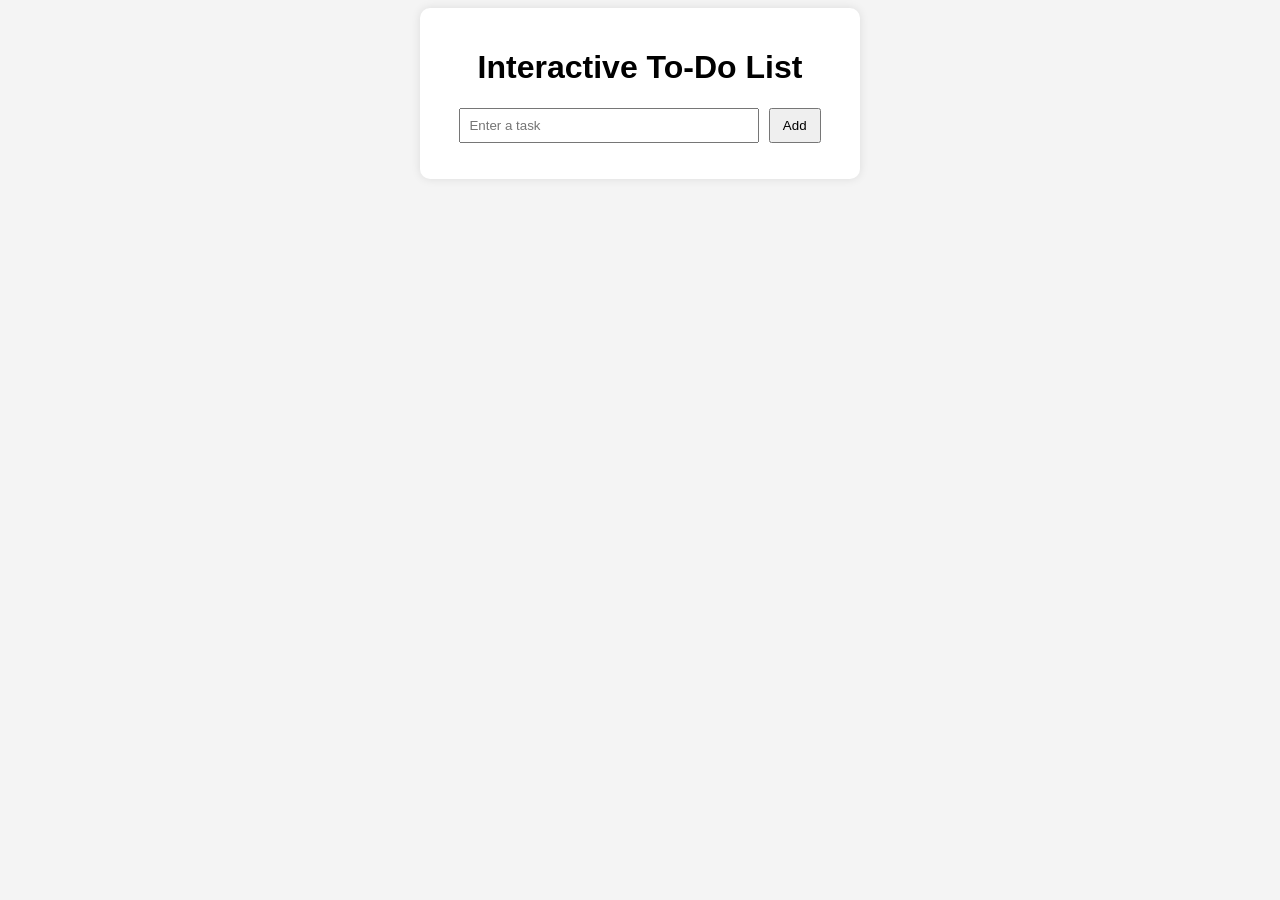
<file: index.html>
<!DOCTYPE html>
<html>
<head>
<title>Interactive To-Do List</title>

<style>
body{
font-family: Arial;
text-align:center;
background:#f4f4f4;
}

.container{
background:white;
width:400px;
margin:auto;
padding:20px;
border-radius:10px;
box-shadow:0 0 10px rgba(0,0,0,0.1);
}

input{
padding:8px;
width:70%;
}

button{
padding:8px 12px;
margin-left:5px;
}

li{
list-style:none;
padding:10px;
margin:5px 0;
background:#eee;
display:flex;
justify-content:space-between;
}
</style>
</head>

<body>

<div class="container">

<h1>Interactive To-Do List</h1>

<input id="taskInput" placeholder="Enter a task">
<button onclick="addTask()">Add</button>

<ul id="taskList"></ul>

</div>

<script>

function addTask(){
let input=document.getElementById("taskInput");
let task=input.value;

if(task==="") return;

let li=document.createElement("li");

li.innerHTML=`
<span onclick="toggleTask(this)">${task}</span>
<button onclick="deleteTask(this)">Delete</button>
`;

document.getElementById("taskList").appendChild(li);

input.value="";
}

function deleteTask(btn){
btn.parentElement.remove();
}

function toggleTask(task){
task.style.textDecoration=
task.style.textDecoration==="line-through"
? "none"
: "line-through";
}

</script>

</body>
</html>
</file>
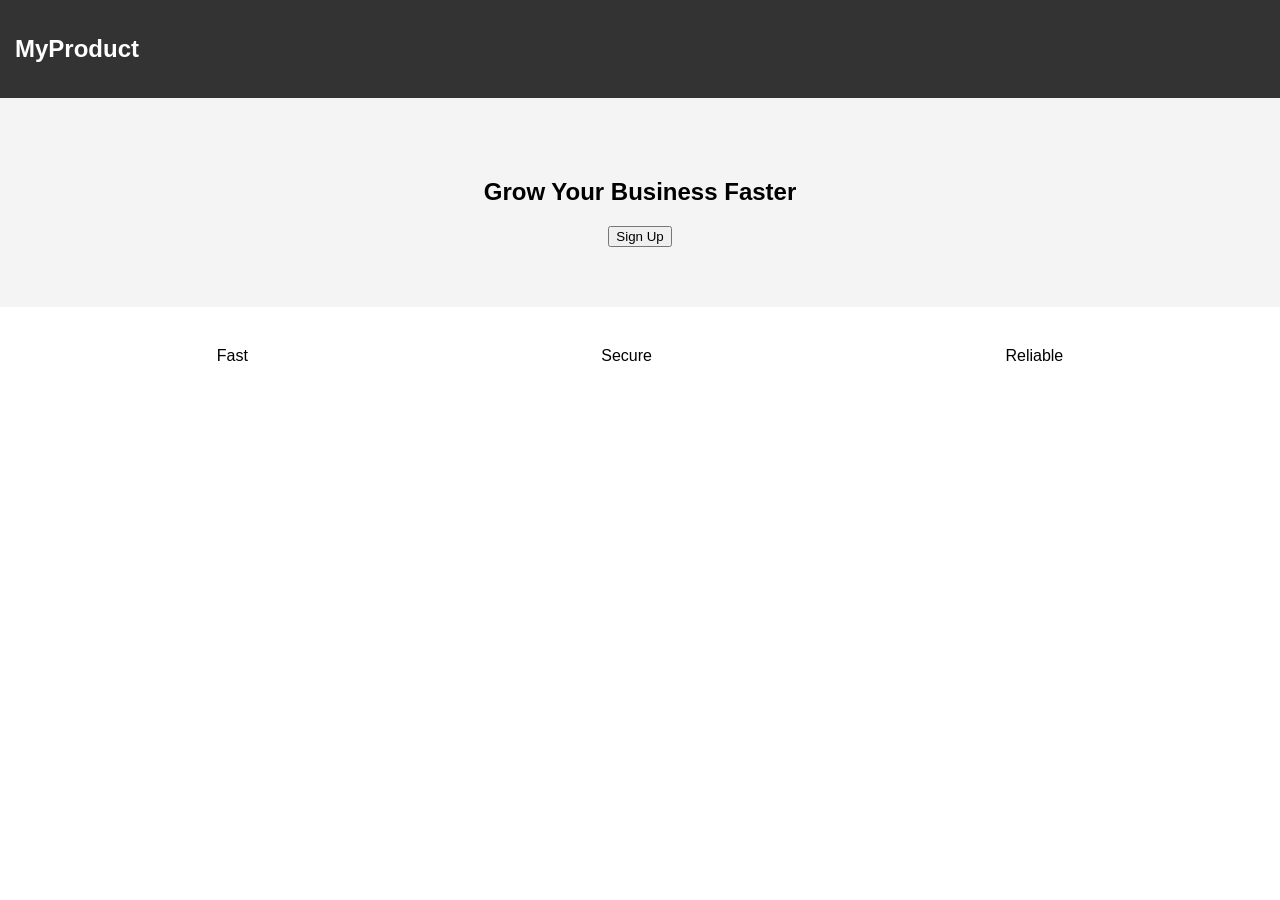
<file: landing-page/index.html>
<!DOCTYPE html>
<html>
<head>
  <title>Product Landing Page</title>
  <link rel="stylesheet" href="style.css">
</head>
<body>

<nav>
  <h2>MyProduct</h2>
</nav>

<section class="hero">
  <h1>Grow Your Business Faster</h1>
  <button>Sign Up</button>
</section>

<section class="features">
  <div>Fast</div>
  <div>Secure</div>
  <div>Reliable</div>
</section>

</body>
</html>
</file>
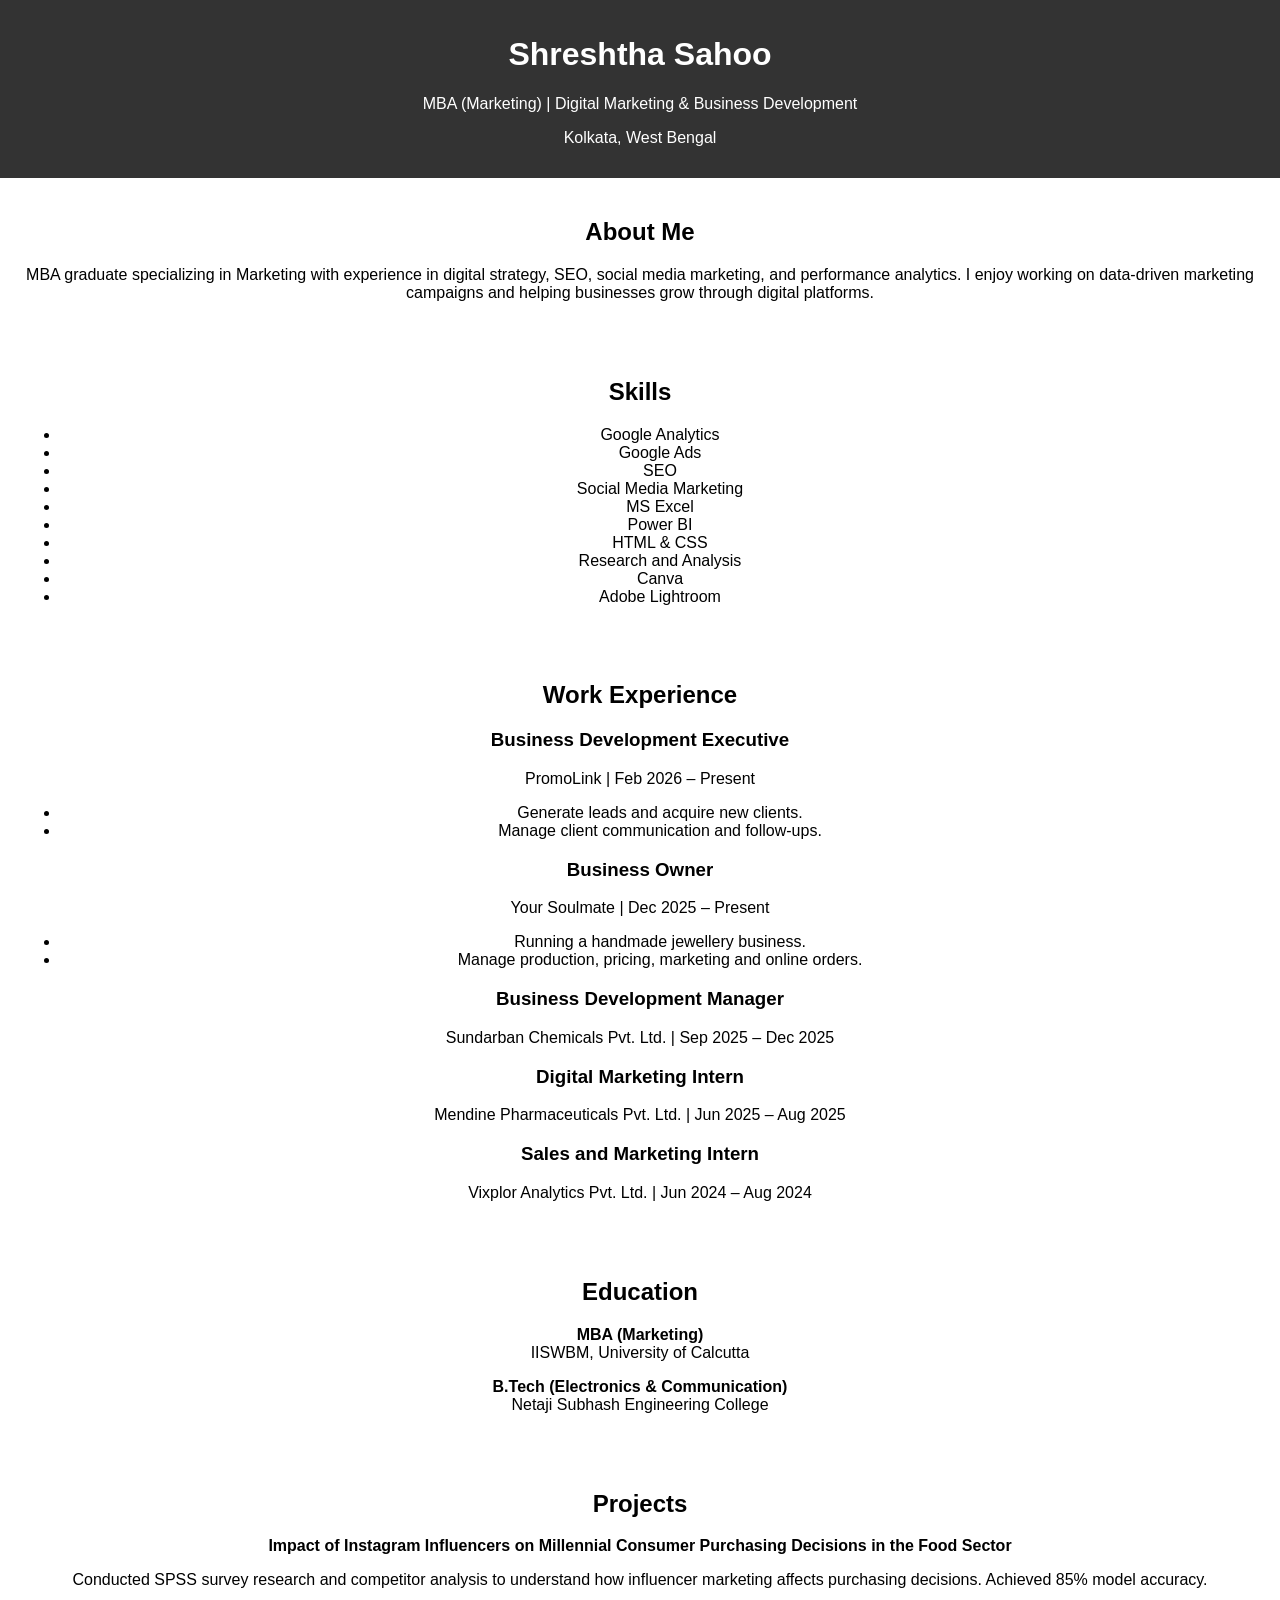
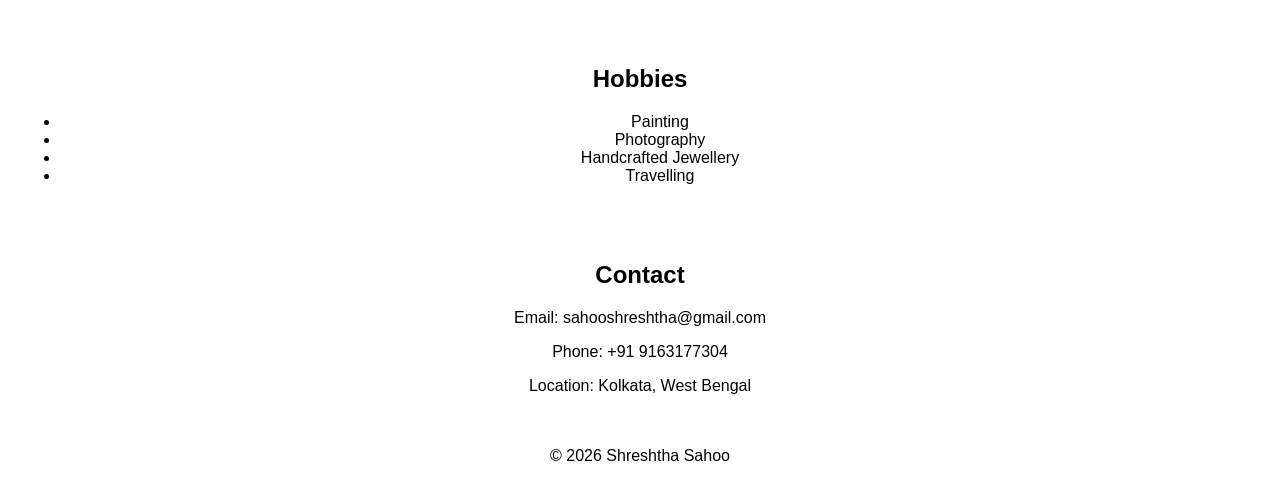
<file: portfolio-website/index.html>
<!DOCTYPE html>
<html>
<head>
<title>Shreshtha Sahoo | Portfolio</title>
<link rel="stylesheet" href="style.css">
<meta name="viewport" content="width=device-width, initial-scale=1">
</head>

<body>

<header>
<h1>Shreshtha Sahoo</h1>
<p>MBA (Marketing) | Digital Marketing & Business Development</p>
<p>Kolkata, West Bengal</p>
</header>

<section>
<h2>About Me</h2>
<p>
MBA graduate specializing in Marketing with experience in digital strategy,
SEO, social media marketing, and performance analytics. 
I enjoy working on data-driven marketing campaigns and helping businesses grow
through digital platforms.
</p>
</section>

<section>
<h2>Skills</h2>

<ul>
<li>Google Analytics</li>
<li>Google Ads</li>
<li>SEO</li>
<li>Social Media Marketing</li>
<li>MS Excel</li>
<li>Power BI</li>
<li>HTML & CSS</li>
<li>Research and Analysis</li>
<li>Canva</li>
<li>Adobe Lightroom</li>
</ul>

</section>

<section>

<h2>Work Experience</h2>

<h3>Business Development Executive</h3>
<p>PromoLink | Feb 2026 – Present</p>
<ul>
<li>Generate leads and acquire new clients.</li>
<li>Manage client communication and follow-ups.</li>
</ul>

<h3>Business Owner</h3>
<p>Your Soulmate | Dec 2025 – Present</p>
<ul>
<li>Running a handmade jewellery business.</li>
<li>Manage production, pricing, marketing and online orders.</li>
</ul>

<h3>Business Development Manager</h3>
<p>Sundarban Chemicals Pvt. Ltd. | Sep 2025 – Dec 2025</p>

<h3>Digital Marketing Intern</h3>
<p>Mendine Pharmaceuticals Pvt. Ltd. | Jun 2025 – Aug 2025</p>

<h3>Sales and Marketing Intern</h3>
<p>Vixplor Analytics Pvt. Ltd. | Jun 2024 – Aug 2024</p>

</section>

<section>

<h2>Education</h2>

<p><b>MBA (Marketing)</b><br>
IISWBM, University of Calcutta</p>

<p><b>B.Tech (Electronics & Communication)</b><br>
Netaji Subhash Engineering College</p>

</section>

<section>

<h2>Projects</h2>

<p>
<b>Impact of Instagram Influencers on Millennial Consumer Purchasing Decisions in the Food Sector</b>
</p>

<p>
Conducted SPSS survey research and competitor analysis to understand how 
influencer marketing affects purchasing decisions. Achieved 85% model accuracy.
</p>

</section>

<section>

<h2>Hobbies</h2>

<ul>
<li>Painting</li>
<li>Photography</li>
<li>Handcrafted Jewellery</li>
<li>Travelling</li>
</ul>

</section>

<section>

<h2>Contact</h2>

<p>Email: sahooshreshtha@gmail.com</p>
<p>Phone: +91 9163177304</p>
<p>Location: Kolkata, West Bengal</p>

</section>

<footer>

<p>© 2026 Shreshtha Sahoo</p>

</footer>

<script src="script.js"></script>

</body>

</html>
</file>
<file: landing-page/style.css>
body{
  margin:0;
  font-family:Arial;
}

nav{
  background:#333;
  color:white;
  padding:15px;
}

.hero{
  text-align:center;
  padding:60px;
  background:#f4f4f4;
}

.features{
  display:flex;
  justify-content:space-around;
  padding:40px;
}

/* Responsive */
@media(max-width:768px){
  .features{
    flex-direction:column;
    text-align:center;
  }
}
</file>
<file: portfolio-website/style.css>
body{
    font-family: Arial;
    margin: 0;
    padding: 0;
    text-align: center;
}

header{
    background-color: #333;
    color: white;
    padding: 15px;
}

section{
    padding: 20px;
}

button{
    padding: 10px;
    background-color: blue;
    color: white;
    border: none;
}
</file>
